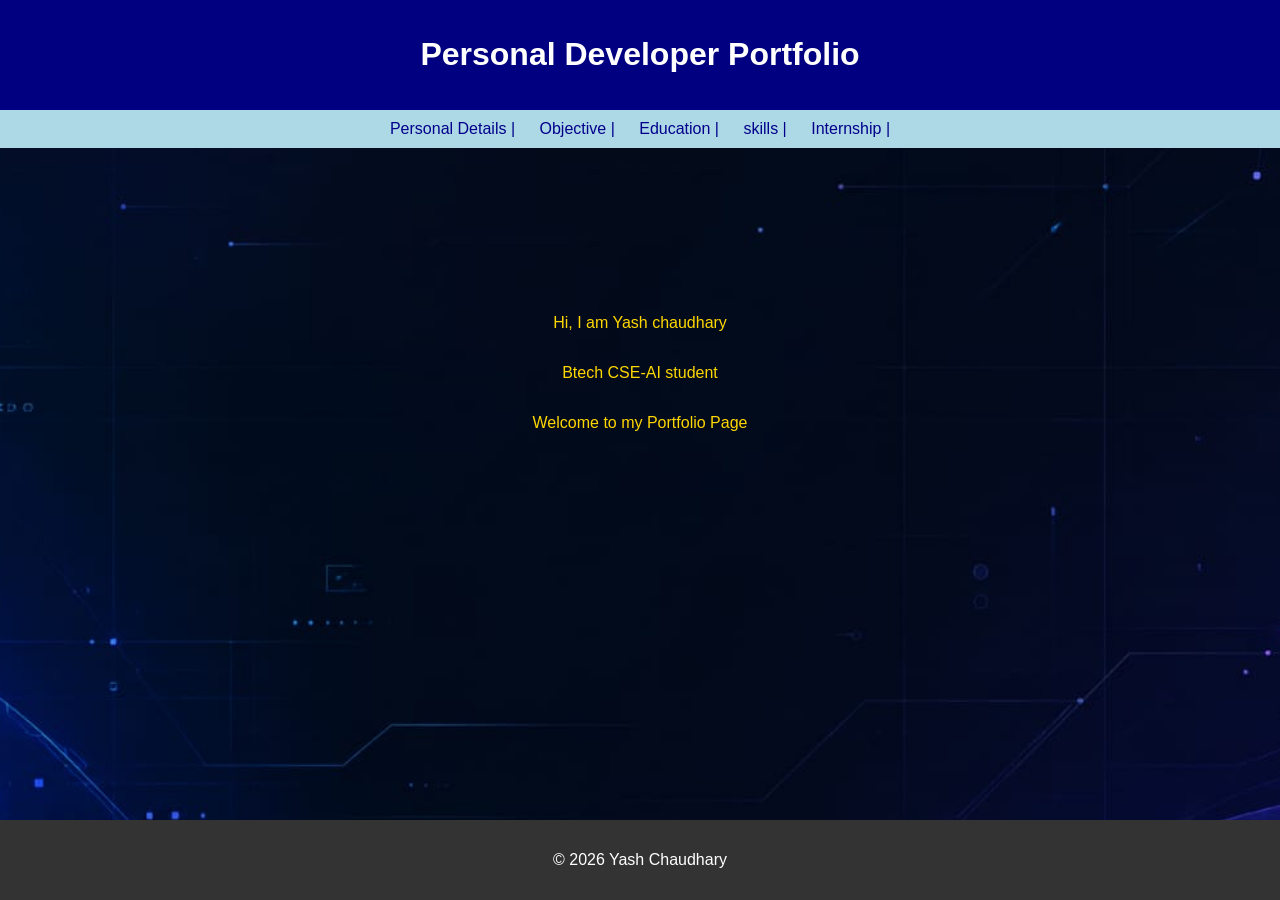
<file: index.html>
<!-- NAME: Yash Chaudhary, SECTION: 15, ROLL NO: 2502901520419-->


<!DOCTYPE html>
<html lang="en">
<head>
    <meta charset="UTF-8">
    <title>Digital Resume</title>
   <link rel="stylesheet" href="project 3/css/style.css">
</head>
<header>
    <h1> Personal Developer Portfolio</h1>
</header>
<body>
    <nav>
    <a href="project 3/html/personal details.html" target="_blank">Personal Details |</a>
    <a href="project 3/html/objective.html"target="_blank">Objective |</a>
    <a href="project 3/html/education.html"target="_blank"> Education |</a>
    <a href="project 3/html/skills.html"target="_blank">skills |</a>
    <a href="project 3/html/internship.html"target="_blank">Internship |</a>
    </nav>

    <div class="container">
    <p> Hi, I am Yash chaudhary </p>
    <p> Btech CSE-AI student</p>
    <p> Welcome to my Portfolio Page </p>
    </div>


        
    <footer class="footer">
        <p>&copy; 2026  Yash Chaudhary </p>
    </footer>
</body>
</html>
</file>
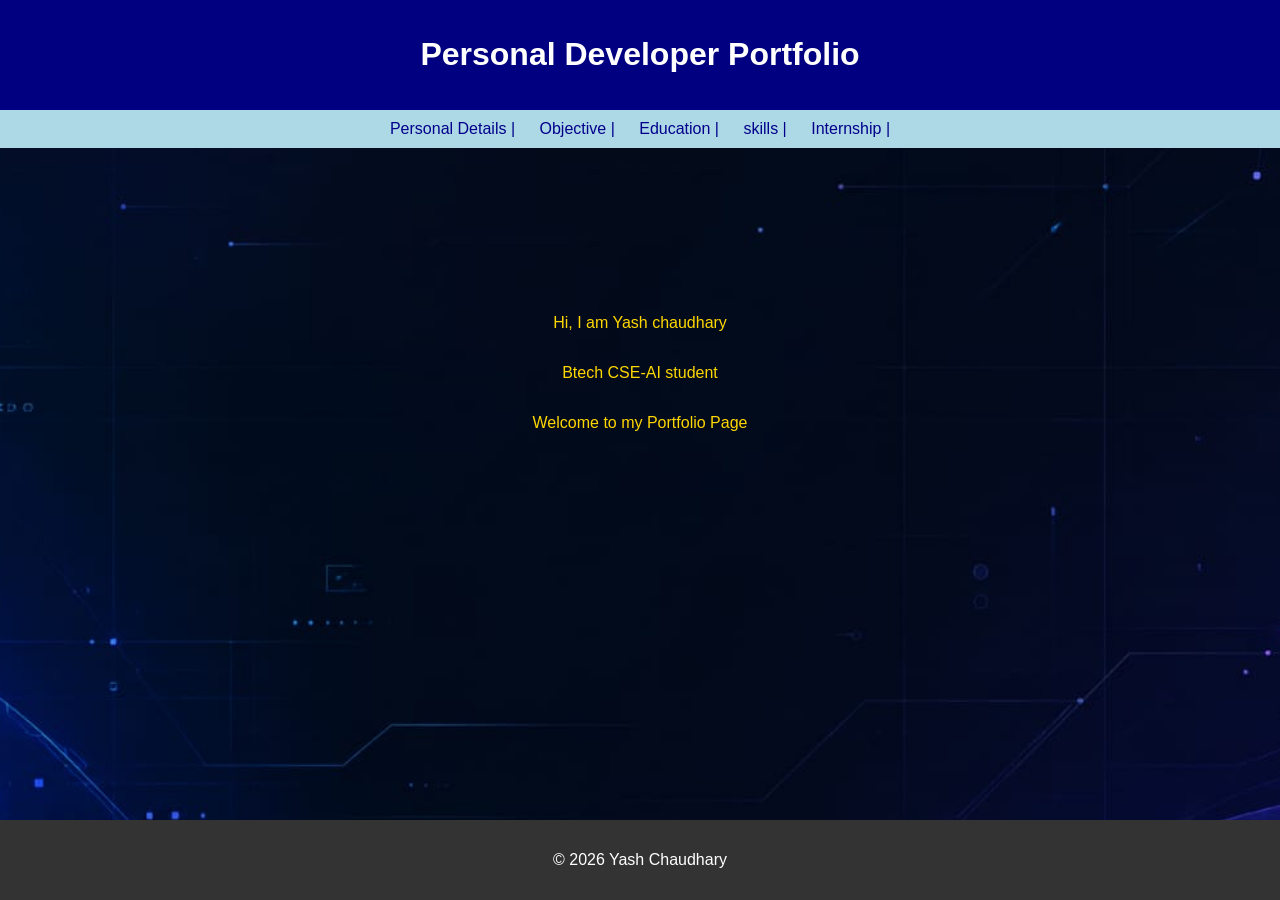
<file: project 3/html/index.html>
<!-- NAME: Yash Chaudhary, SECTION: 15, ROLL NO: 2502901520419-->


<!DOCTYPE html>
<head>
<title>Digital Resume</title>

<link rel="stylesheet" href="../css/style.css">
</head>
<header>
    <h1> Personal Developer Portfolio</h1>
</header>
<body>
    <nav>
    <a href="personal details.html" target="_blank">Personal Details |</a>
    <a href="objective.html"target="_blank">Objective |</a>
    <a href="education.html"target="_blank"> Education |</a>
    <a href="skills.html"target="_blank">skills |</a>
    <a href="internship.html"target="_blank">Internship |</a>
    </nav>

    <div class="container">
    <p> Hi, I am Yash chaudhary </p>
    <p> Btech CSE-AI student</p>
    <p> Welcome to my Portfolio Page </p>
    </div>


        
    <footer class="footer">
        <p>&copy; 2026  Yash Chaudhary </p>
    </footer>
</body>
</html>
</file>
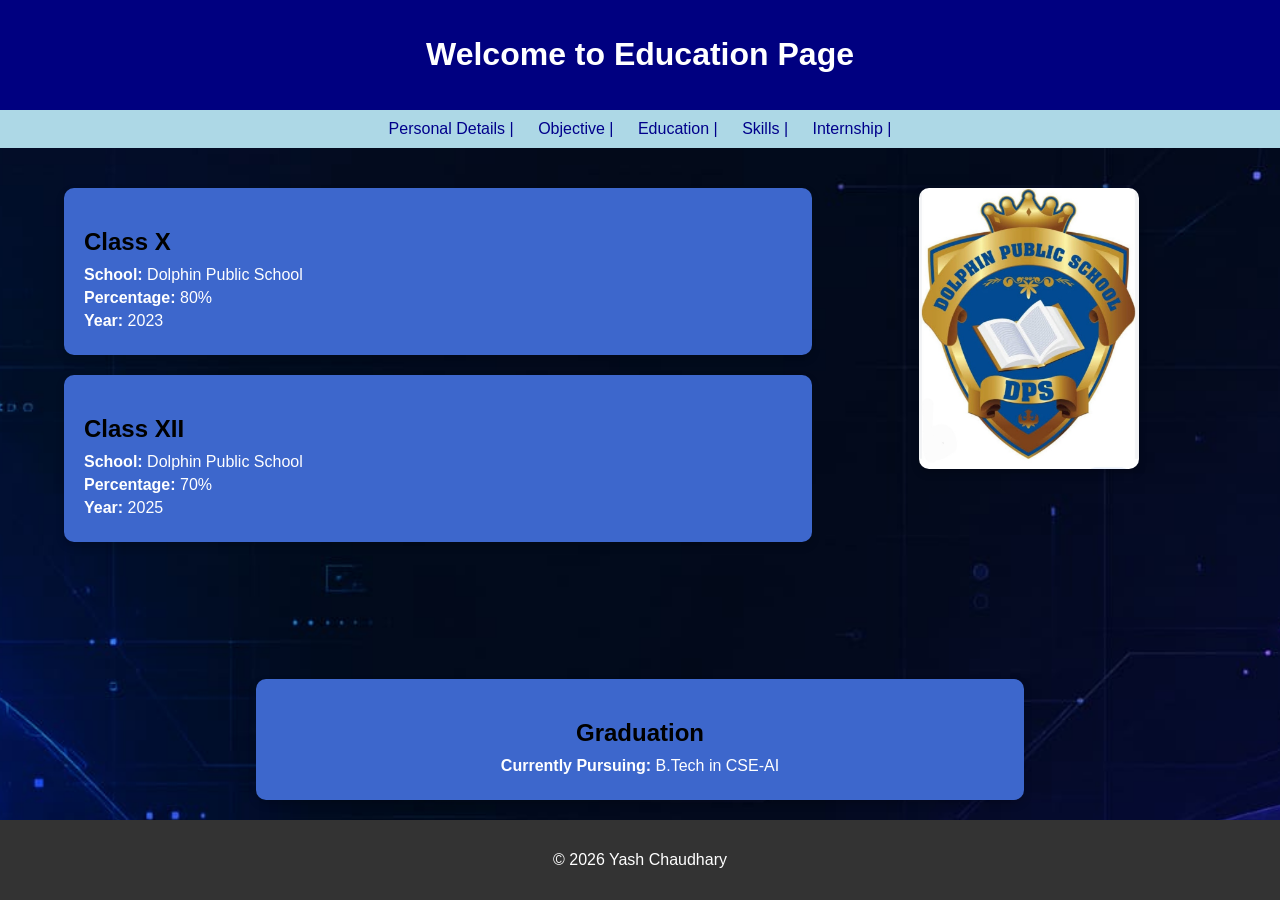
<file: project 3/html/education.html>
<!DOCTYPE html>
<html lang="en">
<head>
    <meta charset="UTF-8">
    <title>Education Page</title>
    <link rel="stylesheet" href="../css/style.css">
</head>
<body>
    <header class="header">
        <h1>Welcome to Education Page</h1>
    </header>

    <nav class="navbar">
        <a href="personal details.html" target="_blank">Personal Details |</a>
        <a href="objective.html" target="_blank">Objective |</a>
        <a href="education.html" target="_blank">Education |</a>
        <a href="skills.html" target="_blank">Skills |</a>
        <a href="internship.html" target="_blank">Internship |</a>
    </nav>

    
    <div class="container2">
        <div class="education-section">
            <div class="edu-box">
                <h2>Class X</h2>
                <p><strong>School:</strong> Dolphin Public School</p>
                <p><strong>Percentage:</strong> 80%</p>
                <p><strong>Year:</strong> 2023</p>
            </div>

            <div class="edu-box">
                <h2>Class XII</h2>
                <p><strong>School:</strong> Dolphin Public School</p>
                <p><strong>Percentage:</strong> 70%</p>
                <p><strong>Year:</strong> 2025</p>
            </div>
        </div>

        <div class="image-section">
            <img src="../images/photo.jpeg" alt="Photo">
        </div>
    </div>

   
    <div class="graduation-section">
        <div class="edu-box">
            <h2>Graduation</h2>
            <p><strong>Currently Pursuing:</strong> B.Tech in CSE-AI</p>
        </div>
    </div>

    <footer class="footer">
        <p>&copy; 2026  Yash Chaudhary </p>
    </footer>
</body>
</html>
</file>
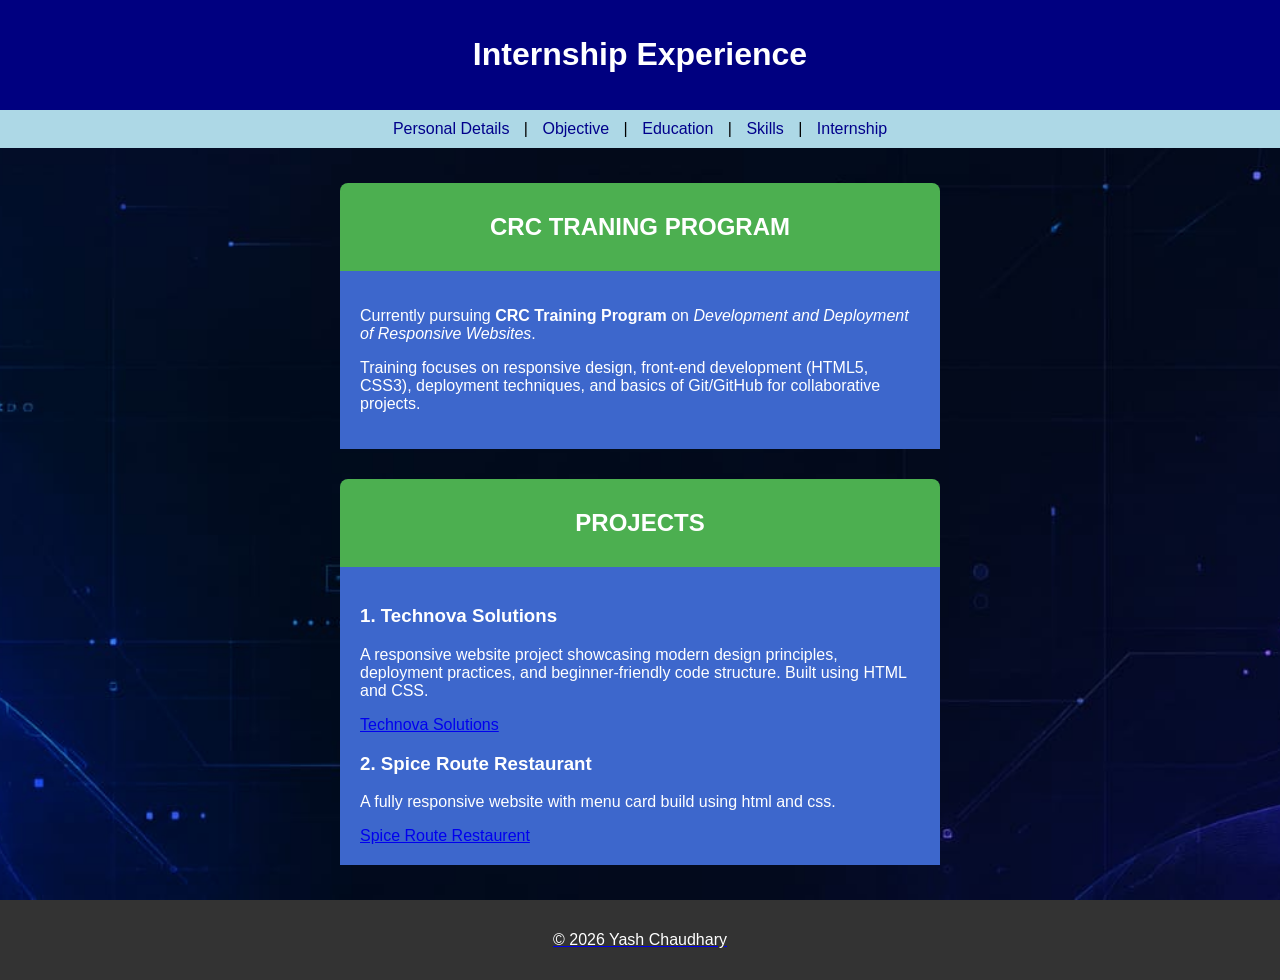
<file: project 3/html/internship.html>
<!DOCTYPE html>
<html lang="en">
<head>
    <meta charset="UTF-8">
    <title>Internship Page</title>
    <link rel="stylesheet" href="../css/style.css">
</head>
<body>
    <header>
        <h1><strong>Internship Experience</strong></h1>
    </header>

    <nav>
        <a href="personal details.html" target="_blank">Personal Details</a> |
        <a href="objective.html" target="_blank">Objective</a> |
        <a href="education.html" target="_blank">Education</a> |
        <a href="skills.html" target="_blank">Skills</a> |
        <a href="internship.html" target="_blank">Internship</a>
    </nav>

    <div class="container4">
        <div class="block">
            <div class="block-heading">
                <h2>CRC TRANING PROGRAM</h2>
            </div>
            <div class="block-content">
                <p>
                    Currently pursuing <strong>CRC Training Program</strong> on 
                    <em>Development and Deployment of Responsive Websites</em>.
                  </p>
                  <p>
                    Training focuses on responsive design, front-end development (HTML5, CSS3), 
                    deployment techniques, and basics of Git/GitHub for collaborative projects.
                  </p>
            </div>
        </div>

        <div class="block">
            <div class="block-heading">
                <h2>PROJECTS</h2>
            </div>
            <div class="block-content">
                      <h3>1. Technova Solutions</h3>
                      <p>
                        A responsive website project showcasing modern design principles, deployment practices, 
                        and beginner-friendly code structure. Built using HTML and CSS.
                      </p>
                      <a href="https://chaudharyyash2402-source.github.io/technova-solution-/" target="_blank" class="project-link">
                         Technova Solutions
                      </a>
                      <h3> 2. Spice Route  Restaurant</h3>
                      <p> A fully responsive website with menu card build using html and css.</p>
                      <a href=" https://chaudharyyash2402-source.github.io/Spice-Route-Restaurant/" target="_blank" class="project-link">
                        Spice Route Restaurent
                    </div>
            </div>
        </div>

        <footer class="footer">
            <p>&copy; 2026  Yash Chaudhary </p>
        </footer>    
</body>
</html>
</file>
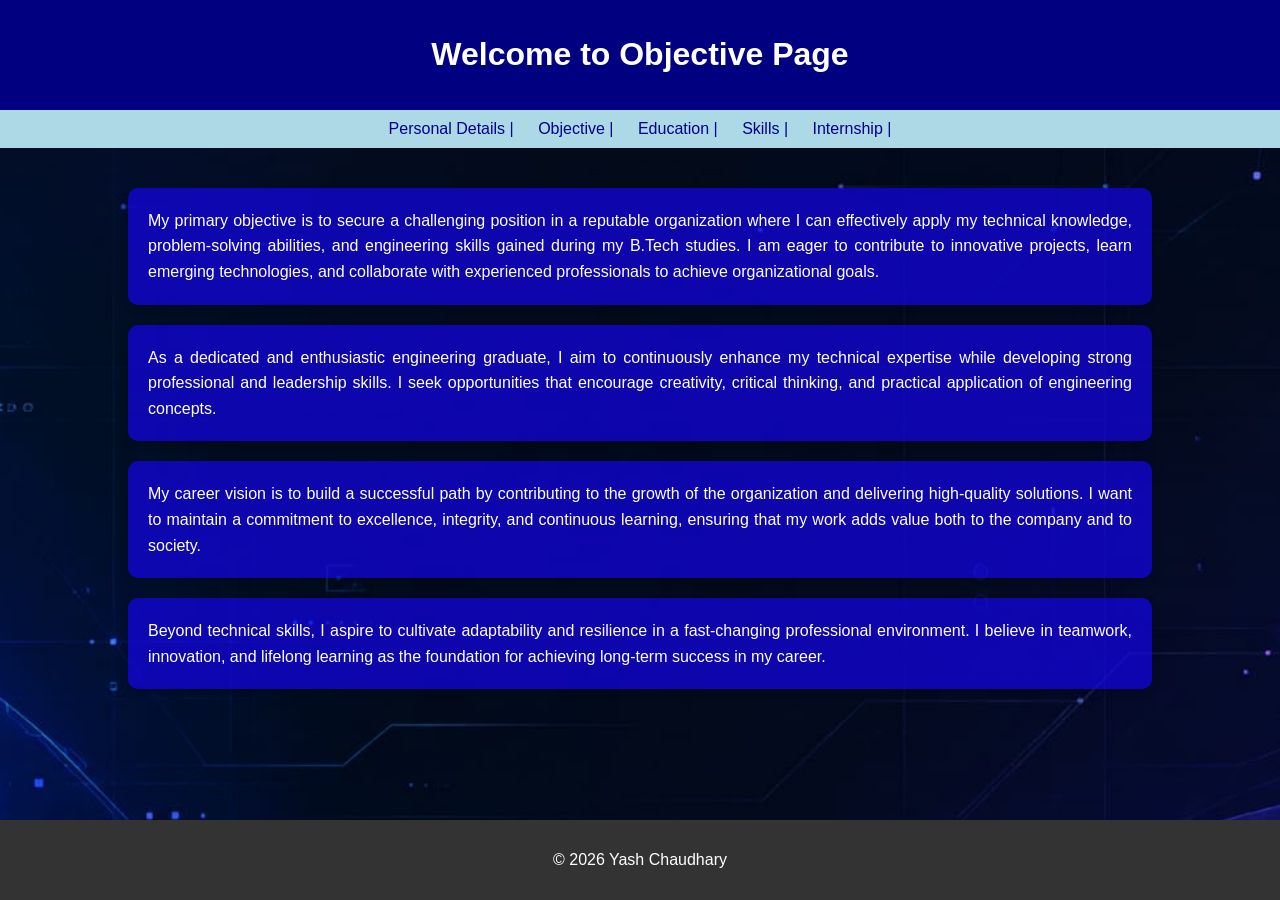
<file: project 3/html/objective.html>
<!DOCTYPE html>
<html lang="en">
<head>
    <meta charset="UTF-8">
    <title>Objective Page</title>
    <link rel="stylesheet" href="../css/style.css">
</head>
<body>
    <header class="header">
        <h1>Welcome to Objective Page</h1>
    </header>

    <nav class="navbar">
        <a href="personal details.html" target="_blank">Personal Details |</a>
        <a href="objective.html" target="_blank">Objective |</a>
        <a href="education.html" target="_blank">Education |</a>
        <a href="skills.html" target="_blank">Skills |</a>
        <a href="internship.html" target="_blank">Internship |</a>
    </nav>

    
    <div class="objective-section">
        <div class="objective-box">
            <p>
                My primary objective is to secure a challenging position in a reputable organization where I can effectively apply my technical knowledge, problem-solving abilities, and engineering skills gained during my B.Tech studies. I am eager to contribute to innovative projects, learn emerging technologies, and collaborate with experienced professionals to achieve organizational goals.
            </p>
        </div>

        <div class="objective-box">
            <p>
                As a dedicated and enthusiastic engineering graduate, I aim to continuously enhance my technical expertise while developing strong professional and leadership skills. I seek opportunities that encourage creativity, critical thinking, and practical application of engineering concepts.
            </p>
        </div>

        <div class="objective-box">
            <p>
                My career vision is to build a successful path by contributing to the growth of the organization and delivering high-quality solutions. I want to maintain a commitment to excellence, integrity, and continuous learning, ensuring that my work adds value both to the company and to society.
            </p>
        </div>

        <div class="objective-box">
            <p>
                Beyond technical skills, I aspire to cultivate adaptability and resilience in a fast-changing professional environment. I believe in teamwork, innovation, and lifelong learning as the foundation for achieving long-term success in my career.
            </p>
        </div>
    </div>
    
    <footer class="footer">
        <p>&copy; 2026  Yash Chaudhary </p>
    </footer>
</body>
</html>
</file>
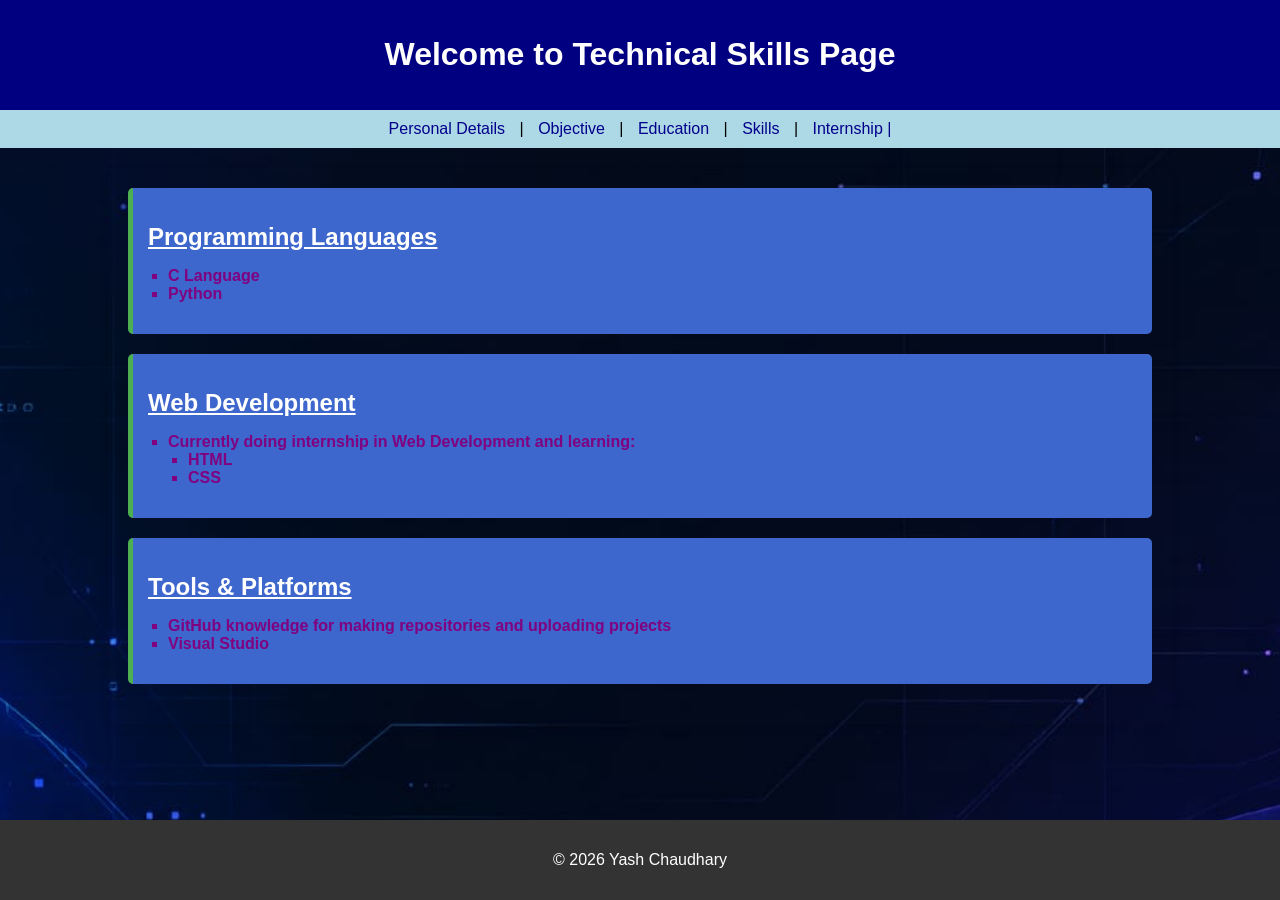
<file: project 3/html/skills.html>
<!DOCTYPE html>
<html lang="en">
<head>
    <meta charset="UTF-8">
    <title>Skills Page</title>
    <link rel="stylesheet" href="../css/style.css">
</head>
<body>
    <header>
        <h1><strong>Welcome to Technical Skills Page</strong></h1>
    </header>

    <nav>
        <a href="personal details.html" target="_blank">Personal Details</a> |
        <a href="objective.html" target="_blank">Objective</a> |
        <a href="education.html" target="_blank">Education</a> |
        <a href="skills.html" target="_blank">Skills</a> |
        <a href="internship.html" target="_blank">Internship |</a>
    </nav>

    <div class="container3">
        <div class="skill-section">
            <h2><u>Programming Languages</u></h2>
            <ul>
            <li><b>C Language</b></li>
            <li><b> Python</b></li>
            </ul>
        </div>

        <div class="skill-section">
            <h2><u>Web Development</u></h2>
            <ul>
            <li><b>Currently doing internship in Web Development and learning:</b></li>
            <ul>
                <li><b>HTML</b></li>
                <li><b>CSS</b></li>
            </ul>
            </ul>
        </div>

        <div class="skill-section">
            <h2><u>Tools & Platforms</u></h2>
            <ul>
                <li><b>GitHub knowledge for making repositories and uploading projects</b></li>
                <li><b>Visual Studio</b></li>
            </ul>
        </div>
    </div>
    <footer class="footer">
        <p>&copy; 2026  Yash Chaudhary </p>
    </footer>
</body>
</html>
</file>
<file: project 3/css/style.css>
body {
    font-family: Arial, sans-serif;
    background: #f4f4f9;
    margin: 0;
    padding: 0;
    display: flex;
    flex-direction: column;
    min-height: 100vh;
    
    background-image: url(../images/image.jpeg); 
    background-size: cover;  
    background-position: center; 
    background-attachment: fixed; 
}

header {
    background-color: navy;
    color: white;
    text-align: center;
    padding: 15px;
}

nav {
    background-color: lightblue;
    padding: 10px;
    text-align: center;
}

nav a {
    color: darkblue;
    text-decoration: none;
    margin: 0 10px;
}
nav a:hover {
    color: rgb(238, 4, 4);
}

.container {
    display: flex;
    color: gold;
    flex-direction: column;   
    justify-content: center; 
    align-items: center;      
    height: 50vh;           
    text-align: center;         
  }


.container1 {
    display: flex;
    align-items: flex-start;
    justify-content: center; 
    margin: 30px auto;
    width: 90%;
    position: relative;
}
.profile-photo {
    position: absolute;
    left: 20px; 
    top: 30px;
}
.profile-photo img {
    width: 180px;
    height: auto;
    border-radius: 50%; 
    box-shadow: 0 4px 8px rgba(0,0,0,0.2);
}
.profile-card {
    background: #3d67cc;
    padding: 10px;
    border-radius: 10px;
    width: 30%;
    text-align: center;
}
.profile-card h2 {
    color: gold;
    margin-bottom: 20px;
}
.profile-card p {
    font-size: 16px;
    margin: 8px 0;
    color: white;
}


.objective-section {
    flex: 1;
    width: 80%;
    margin: 40px auto;
    display: flex;
    flex-direction: column;
    gap: 20px; 
}
.objective-box {
    background: #1404f3ab; 
    padding: 20px;
    border-radius: 10px;
    box-shadow: 0 4px 8px rgba(0,0,0,0.2);
    text-align: justify;
}
.objective-box p {
    font-size: 16px;
    color: white;
    line-height: 1.6;
    margin: 0;
}


.container2 {
    flex: 1;
    display: flex;
    justify-content: space-between;
    align-items: flex-start;
    width: 90%;
    margin: 40px auto;
    gap: 30px;
}
.education-section {
    flex: 2;
    display: flex;
    flex-direction: column;
    gap: 20px;
}
.edu-box {
    background: #3d67cc;
    padding: 20px;
    border-radius: 10px;
    box-shadow: 0 4px 8px rgba(0,0,0,0.2);
}
.edu-box h2 {
    color: black;
    margin-bottom: 10px;
}
.edu-box p {
    margin: 5px 0;
    font-size: 16px;
    color: white;
}
.image-section {
    flex: 1;
    text-align: center;
}
.image-section img {
    width: 220px;
    border-radius: 10px;
    box-shadow: 0 4px 8px rgba(0,0,0,0.2);
}
.graduation-section {
    width: 60%;
    margin: 20px auto;
}
.graduation-section .edu-box {
    background: #3d67cc;
    padding: 20px;
    border-radius: 10px;
    box-shadow: 0 4px 8px rgba(0,0,0,0.2);
    text-align: center;
}


.container3 {
    width: 80%;
    margin: 20px auto;
    padding: 20px;
    border-radius: 8px;
    box-shadow: 0px 4px 8px rgba(0,0,0,0.1);
}
.skill-section {
    margin-bottom: 20px;
    padding: 15px;
    border-left: 5px solid #4CAF50;
    background: #3d67cc;
    border-radius: 5px;
}
.skill-section h2 {
    color: white;
    margin-bottom: 10px;
}
ul {
    list-style-type: square;
    padding-left: 20px;
    color: purple;
}


.container4 {
    display: flex;
    flex-direction: column;
    ; 
    margin: 20px auto;
}
.block {
    display: inline-block; 
    margin: 15px;
    max-width: 600px; 
}
.block-heading {
    background: #4CAF50;
    text-align: center;
    color: white;
    padding: 10px;
    border-radius: 8px 8px 0 0;
}
.block-content {
    background: #3d67cc;
    padding: 20px;
    color: white;
}


.footer {
    background: #333;
    color: white;
    text-align: center;
    padding: 15px;
    margin-top: auto;
}
</file>
